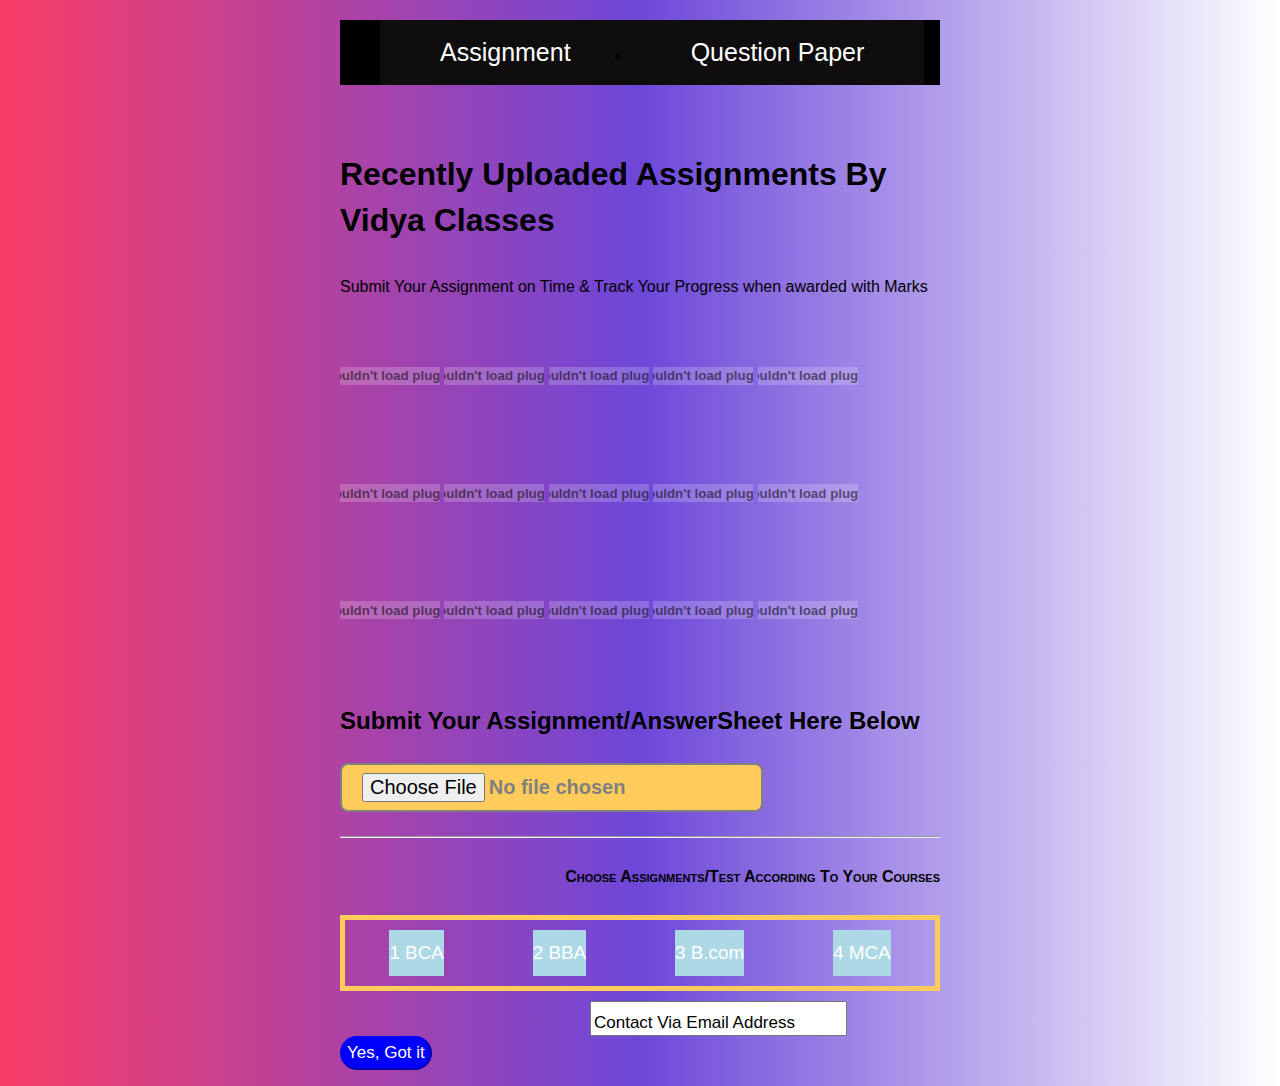
<file: Assignment.html>
<html lang="en">
<head>
    
    <title>Document</title>
    <link rel="stylesheet" href="Assignment.css">
    <link rel="stylesheet" href="https://cdn.jsdelivr.net/npm/bootstrap@4.6.0/dist/js/bootstrap.min.js">
</head>
<style>
    body{
        background-clip: border-box;
    }
</style>
<body>

   <div class="navigation-bar"> 
    <ul id>
        <li><a href="Index.html" id="ul1">Assignment</a></li>
        <li><a href="Index.html" id="ul1">Question Paper</a></li>

    </ul>  
   </div>
   <br> 
    <h1> Recently Uploaded Assignments By Vidya Classes</h1>
    <p> Submit Your Assignment on Time & Track Your Progress when awarded with Marks</p>
    <embed src="https://www.ugc.ac.in/oldpdf/modelcurriculum/env.pdf" type="application/pdf" width="100" height="100px" />
    <embed src="https://www.ugc.ac.in/oldpdf/modelcurriculum/env.pdf" type="application/pdf" width="100" height="100px" />
    <embed src="https://www.ugc.ac.in/oldpdf/modelcurriculum/env.pdf" type="application/pdf" width="100" height="100px" />
    <embed src="https://www.ugc.ac.in/oldpdf/modelcurriculum/env.pdf" type="application/pdf" width="100" height="100px" />
    <embed src="https://www.ugc.ac.in/oldpdf/modelcurriculum/env.pdf" type="application/pdf" width="100" height="100px" />
    <embed src="https://www.ugc.ac.in/oldpdf/modelcurriculum/env.pdf" type="application/pdf" width="100" height="100px" />
    <embed src="https://www.ugc.ac.in/oldpdf/modelcurriculum/env.pdf" type="application/pdf" width="100" height="100px" />
    <embed src="https://www.ugc.ac.in/oldpdf/modelcurriculum/env.pdf" type="application/pdf" width="100" height="100px" />
    <embed src="https://www.ugc.ac.in/oldpdf/modelcurriculum/env.pdf" type="application/pdf" width="100" height="100px" />
    <embed src="https://www.ugc.ac.in/oldpdf/modelcurriculum/env.pdf" type="application/pdf" width="100" height="100px" />
    <embed src="https://www.ugc.ac.in/oldpdf/modelcurriculum/env.pdf" type="application/pdf" width="100" height="100px" />
    <embed src="https://www.ugc.ac.in/oldpdf/modelcurriculum/env.pdf" type="application/pdf" width="100" height="100px" />
    <embed src="https://www.ugc.ac.in/oldpdf/modelcurriculum/env.pdf" type="application/pdf" width="100" height="100px" />
    <embed src="https://www.ugc.ac.in/oldpdf/modelcurriculum/env.pdf" type="application/pdf" width="100" height="100px" />
    <embed src="https://www.ugc.ac.in/oldpdf/modelcurriculum/env.pdf" type="application/pdf" width="100" height="100px" />

    <h2> Submit Your Assignment/AnswerSheet Here Below</h2>
    <div  class="takePhoto">
          <form id="take" action="" method="POST"> 
              <input type="file" id= "cap" name="personalPhoto" accept="image/*" capture ="camera" id="camera"><p>
          </form>
      </div>
    <hr>
    <p style="text-align: end; color: black; font-variant: small-caps; font-style: normal; font-weight: 800  ">Choose Assignments/Test According To Your Courses</p>
 <div class="container">
    <div class="item1">1 BCA</div>
    <div class="item2">2 BBA</div>
    <div class="item3">3 B.com</div>
    <div class="item4">4 MCA</div>

 </div>

<form action="">
          <input type="]email" style="font-size: 17px"; value="Contact Via Email Address" id="form1">
          <button type="submit" style="background-color: blue; color: white; padding: 5px; border-color: blue; border-radius: 20px; font-size: 17px;">Yes, Got it</button>

    </form>




</body>
</html>
</file>
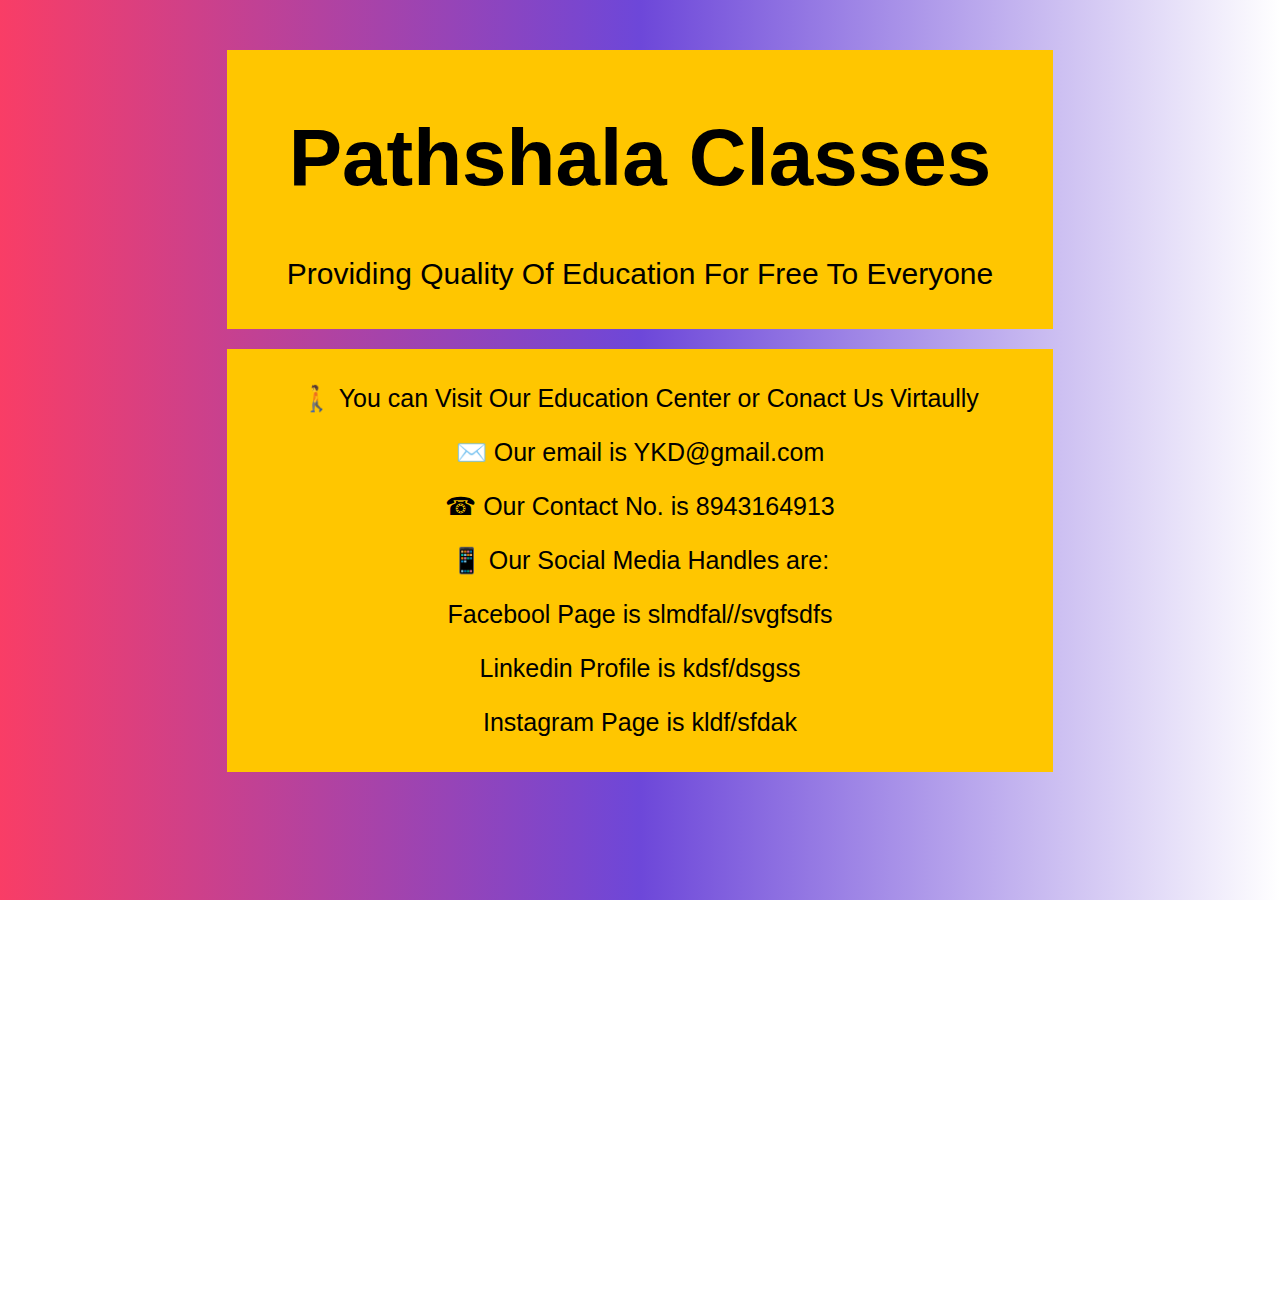
<file: Contact.html>
<!DOCTYPE>
<html>
  <head>
    <title>Upcoming Events</title>
      <link  rel="stylesheet" href="Contact.css">
        </html>
</body>
   <form>

<div class="wrap">
<h1 class="entry title" id="h1">Pathshala Classes</h1>
<p> Providing Quality Of Education For Free To Everyone </p>
</div>

 <div class="det">
    <p class="details">🚶 You can Visit Our Education Center or Conact Us Virtaully</p>
    <p class="details">✉️ Our email is YKD@gmail.com<p>
    <p class="details">☎ Our Contact No. is 8943164913</p>
    <p class="details">📱 Our Social Media Handles are:<p>
    <p class="details">    Facebool Page is slmdfal//svgfsdfs</p>
    <p class="details">    Linkedin Profile is kdsf/dsgss<p>
    <p class="details">    Instagram Page is kldf/sfdak</p>
 </div>
 <iframe id="map" src="https://www.google.com/maps/embed?pb=!1m18!1m12!1m3!1d224346.48129412968!2d77.06889969035102!3d28.52728034389636!2m3!1f0!2f0!3f0!3m2!1i1024!2i768!4f13.1!3m3!1m2!1s0x390cfd5b347eb62d%3A0x52c2b7494e204dce!2sNew%20Delhi%2C%20Delhi!5e0!3m2!1sen!2sin!4v1631350277439!5m2!1sen!2sin" width="600" height="450" style="border:0;" allowfullscreen="" loading="lazy"></iframe>
</form>
</file>
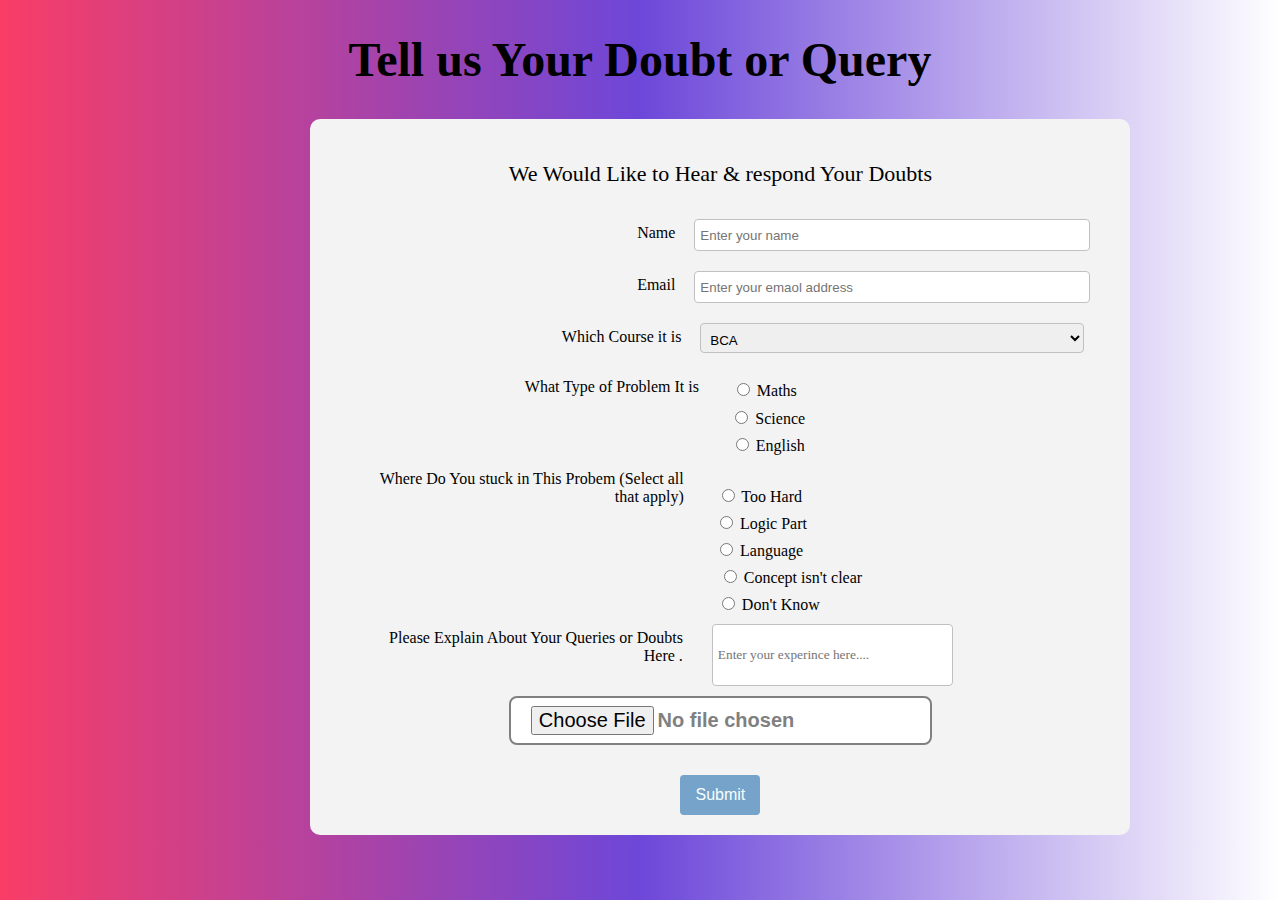
<file: Doubts.html>
<!DOCTYPE html>
<html>
    <head>
        <title>Doubts</title>
        <link rel="stylesheet"  href="Doubts.css">     
    </head>

<body>
   <header id="a1">Tell us Your Doubt or Query</header>

   <div id="a2" role="main">         

    <form action="">

    <p id="p">We Would Like to Hear & respond Your Doubts </p>  
    
    <label for="Name" id="z1">Name</label>                   
    <input type="text" placeholder="Enter your name" name="name" id="y1">
<br>
    <label for="Email" id="z2">Email</label>
    <input type="email" placeholder="Enter your emaol address" name="Email" id="y2">
<br>
    <label for="Select" id="z4">Which Course it is </label>    
    <select id="y4">
        <option>BCA</option>
        <option>BBA</option>
        <option>B.com</option>
        <option>MBA</option>
        <option>MCA</option>
    </select>
<br>
    <label for="Select" id="z5">What Type of Problem It is</label>    
    
    
        <input type="radio" name="Maths" id="y5">
        <label for="Radio" id="z6">Maths</label>
        <br>

        <input type="radio" name="Science" id="y6">
        <label for="Radio" >Science</label>
        <br>

        <input type="radio" name="English" id="y7">
        <label for="Radio" >English</label>
        <br>
    

    <label for="Select" id="z9">Where Do You stuck in This Probem      
        (Select all that apply)</label>  
     
        <input type="radio" name="Too Hard" id="y8">               
        <label for="Radio" id="z10">Too Hard</label>
        <br>

        <input type="radio" name="Logic Part" id="y9">
        <label for="Radio" id="z11">Logic Part</label>
        <br>

        <input type="radio" name="Language" id="y10">
        <label for="Radio" id="z12">Language</label>
        <br>

        <input type="radio" name="Concept isn't clear" id="y11">
        <label for="Radio" id="z13">Concept isn't clear</label>
        <br>

        <input type="radio" name="Don't Know" id="y12">
        <label for="Radio" id="z14">Don't Know</label>
        <br>

    <label for="text" id="z15">Please Explain About Your Queries or Doubts Here .</label>       
    <input type="text" name="text"  placeholder="Enter your experince here...." id="y13">
    <br>
    
    <div  class="takePhoto">
          <form id="take" action="" method="POST"> 
              <input type="file" id= "cap" name="personalPhoto" accept="image/*" capture ="camera" id="camera"><p>
          </form>
      </div>
    <input type="submit" name="Submit" id="y0">              


    </form>                                 

   </div>                  
</body>    

</html>
</file>
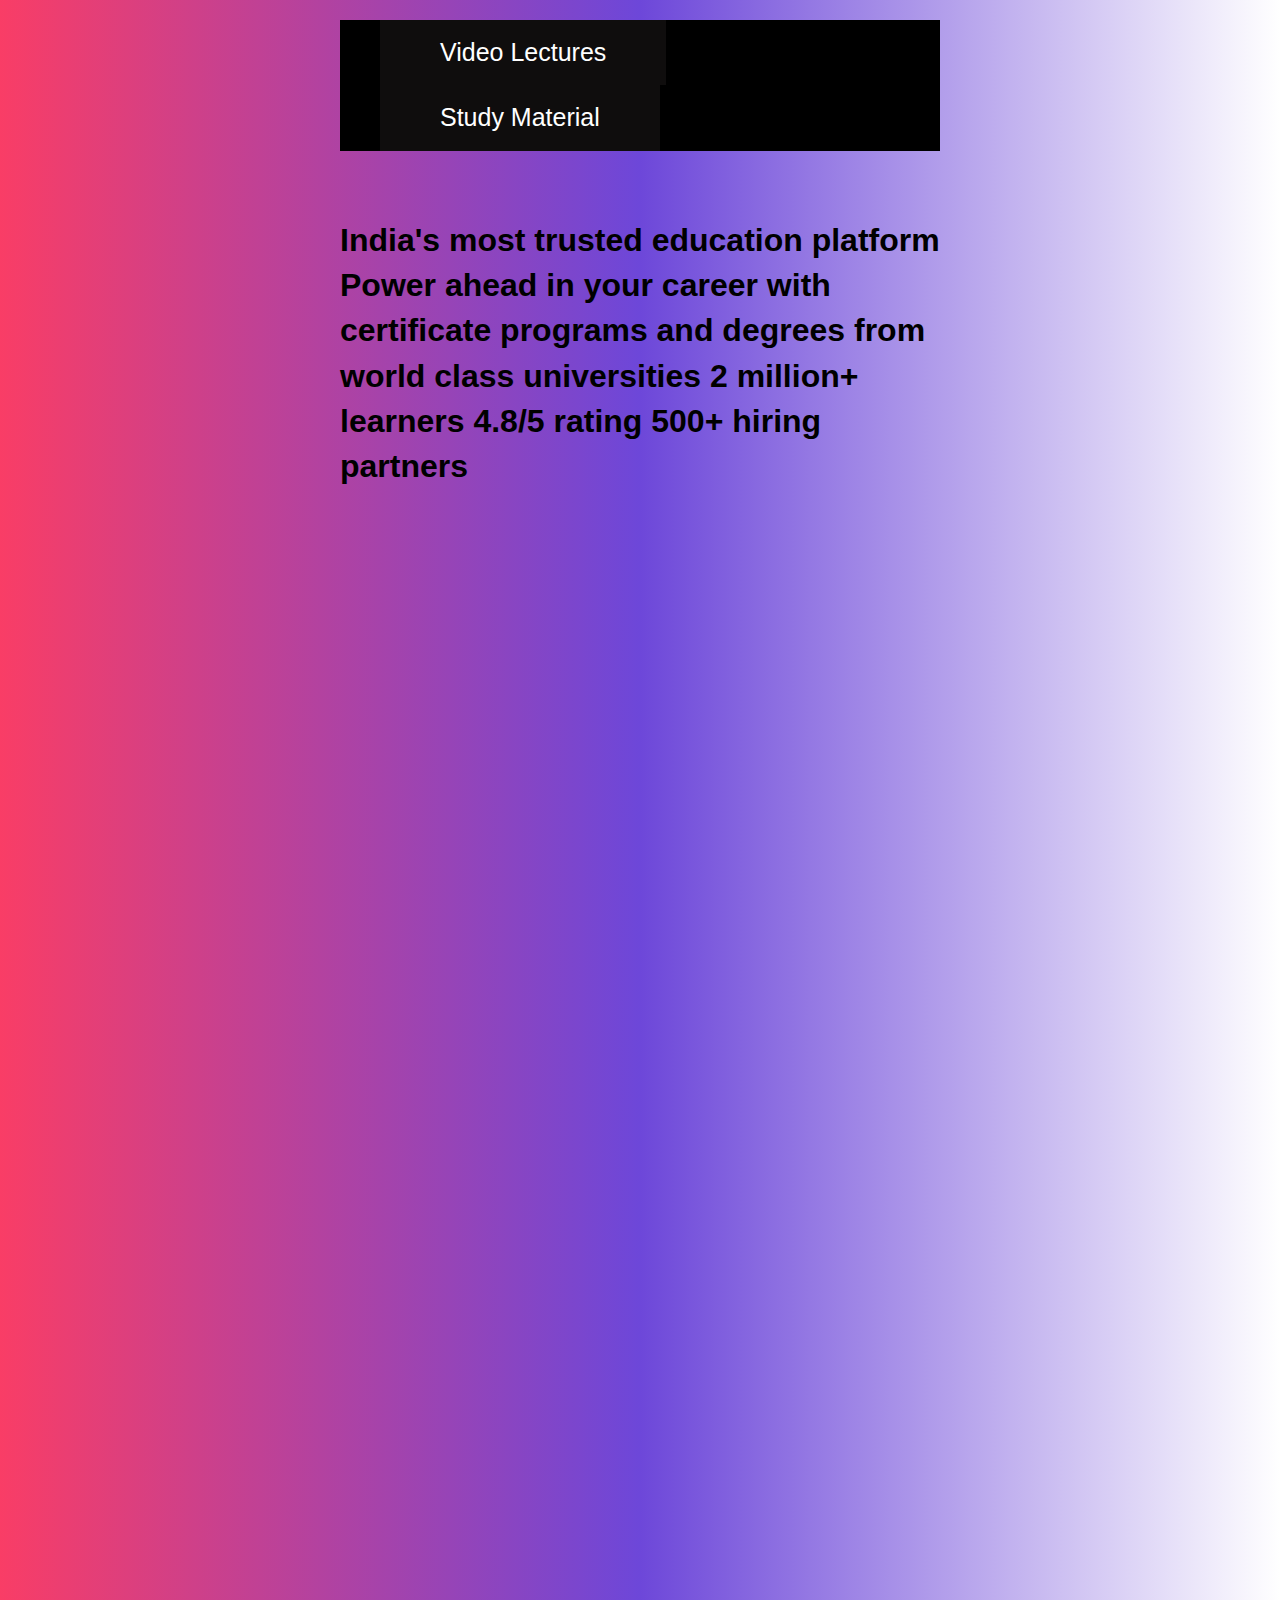
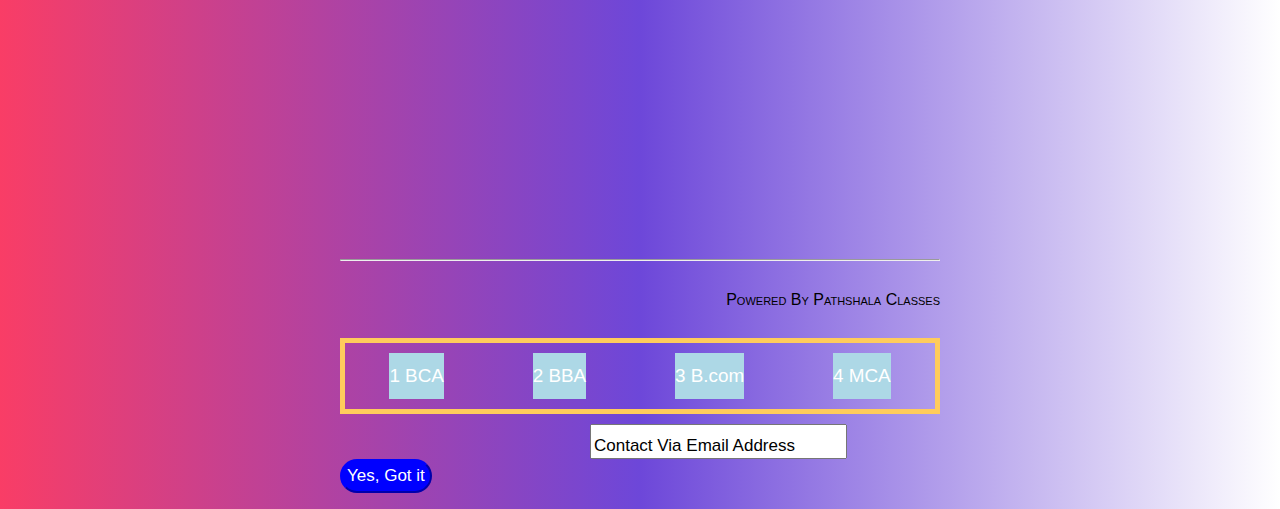
<file: Study.html>
<html lang="en">
<head>
    
    <title>Document</title>
    <link rel="stylesheet" href="Study.css">
    <link rel="stylesheet" href="https://cdn.jsdelivr.net/npm/bootstrap@4.6.0/dist/js/bootstrap.min.js">
</head>
<style>
    body{
        background-clip: border-box;
    }
</style>
<body>

   <div class="navigation-bar"> 
    <ul id>
        <li><a href="Index.html" id="ul1">Video Lectures</a></li>
        <li><a href="Index.html" id="ul1">Study Material</a></li>

    </ul>  
   </div>
   <br> 
    <h1>India's most trusted education platform
Power ahead in your career with certificate programs and degrees from world class universities 2 million+ learners 4.8/5 rating 500+ hiring partners</h1>
    <iframe width="560" height="315" class="video" src="https://www.youtube.com/embed/r5nXIzK3DoE" title="YouTube video player" frameborder="0" allow="accelerometer; autoplay; clipboard-write; encrypted-media; gyroscope; picture-in-picture" allowfullscreen></iframe>
    <iframe width="560" height="315" class="video" src="https://www.youtube.com/embed/EzBcWm8wj4Y" title="YouTube video player" frameborder="0" allow="accelerometer; autoplay; clipboard-write; encrypted-media; gyroscope; picture-in-picture" allowfullscreen></iframe>
    <iframe width="560" height="315" class="video"  src="https://www.youtube.com/embed/mvcpu0DCNJM" title="YouTube video player" frameborder="0" allow="accelerometer; autoplay; clipboard-write; encrypted-media; gyroscope; picture-in-picture" allowfullscreen></iframe>
    <iframe width="560" height="315" class="video" src="https://www.youtube.com/embed/U9-GFVi4Uo4" title="YouTube video player" frameborder="0" allow="accelerometer; autoplay; clipboard-write; encrypted-media; gyroscope; picture-in-picture" allowfullscreen></iframe>
    <hr>
    <p style="text-align: end; color: black; font-variant: small-caps; font-style: normal;">Powered By Pathshala Classes</p>
 <div class="container">
    <div class="item1">1 BCA</div>
    <div class="item2">2 BBA</div>
    <div class="item3">3 B.com</div>
    <div class="item4">4 MCA</div>

 </div>

<form action="">
          <input type="]email" style="font-size: 17px"; value="Contact Via Email Address" id="form1">
          <button type="submit" style="background-color: blue; color: white; padding: 5px; border-color: blue; border-radius: 20px; font-size: 17px;">Yes, Got it</button>

    </form>




</body>
</html>
</file>
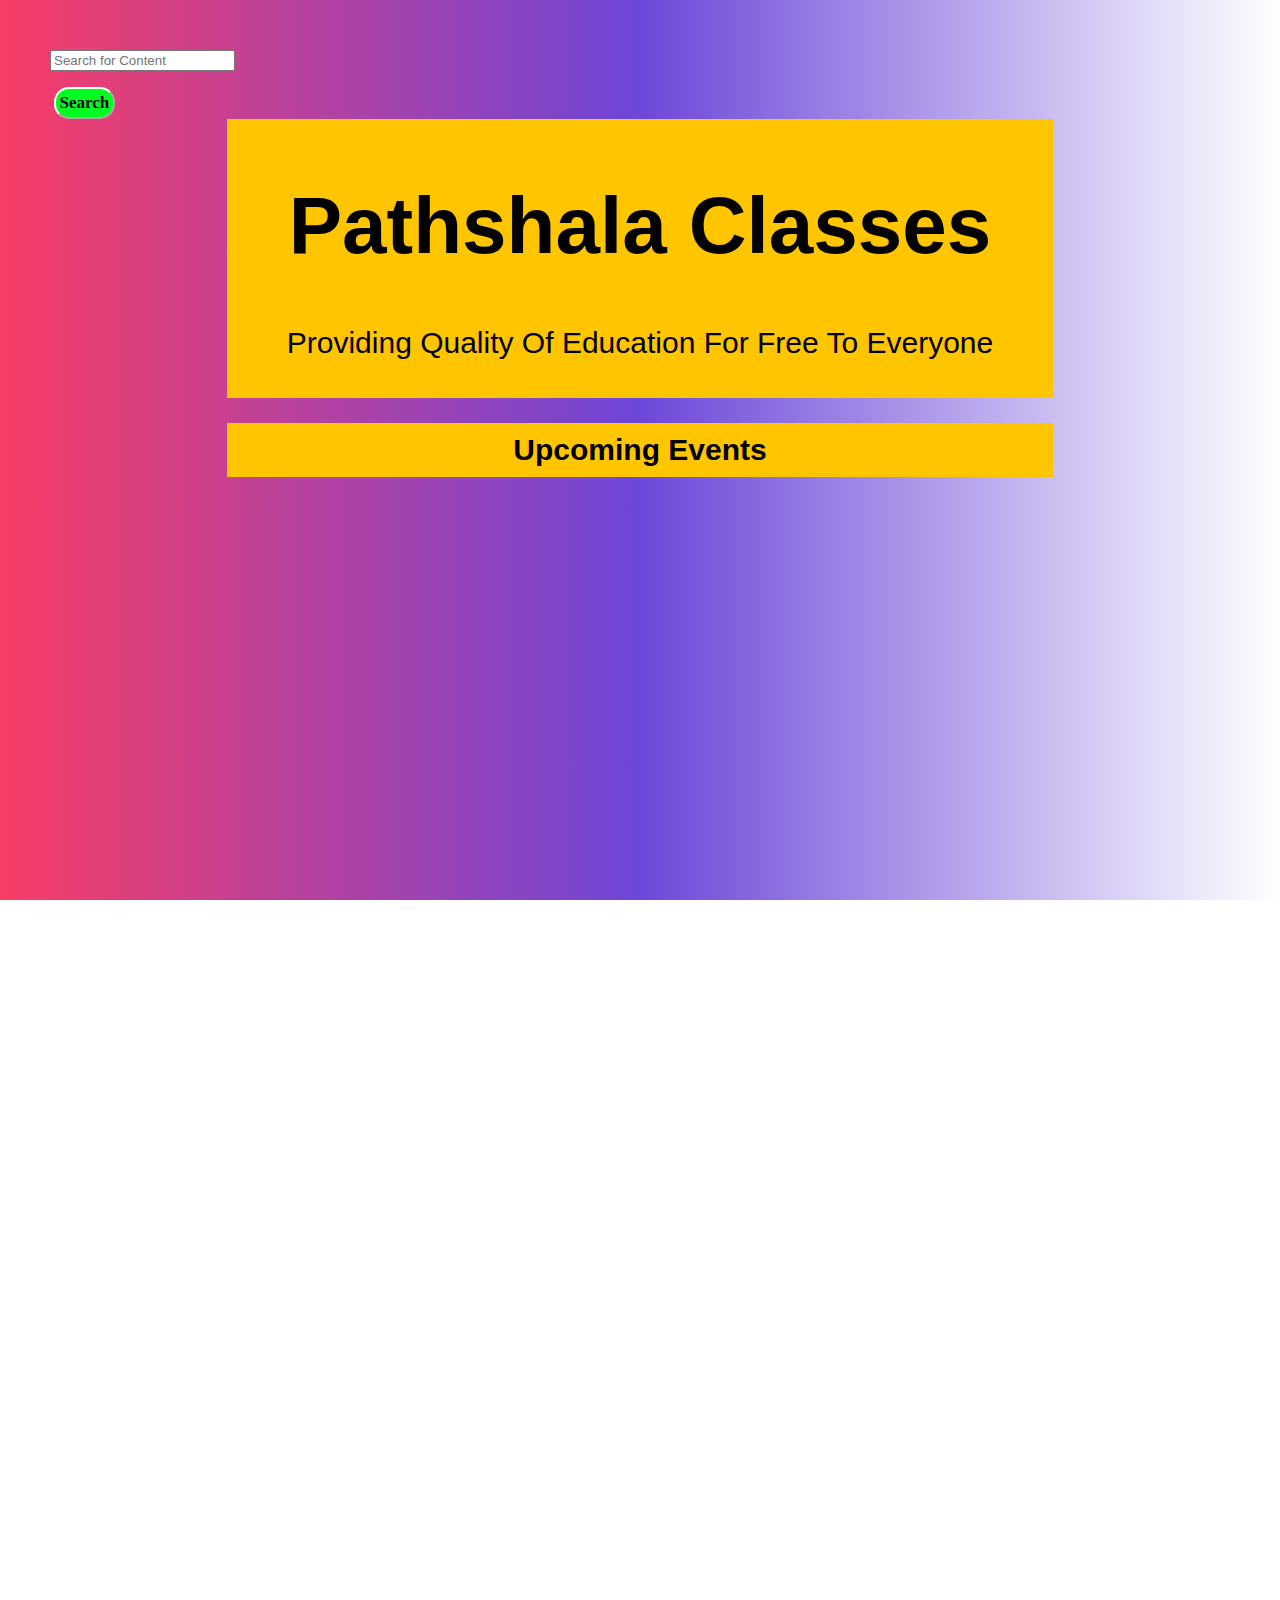
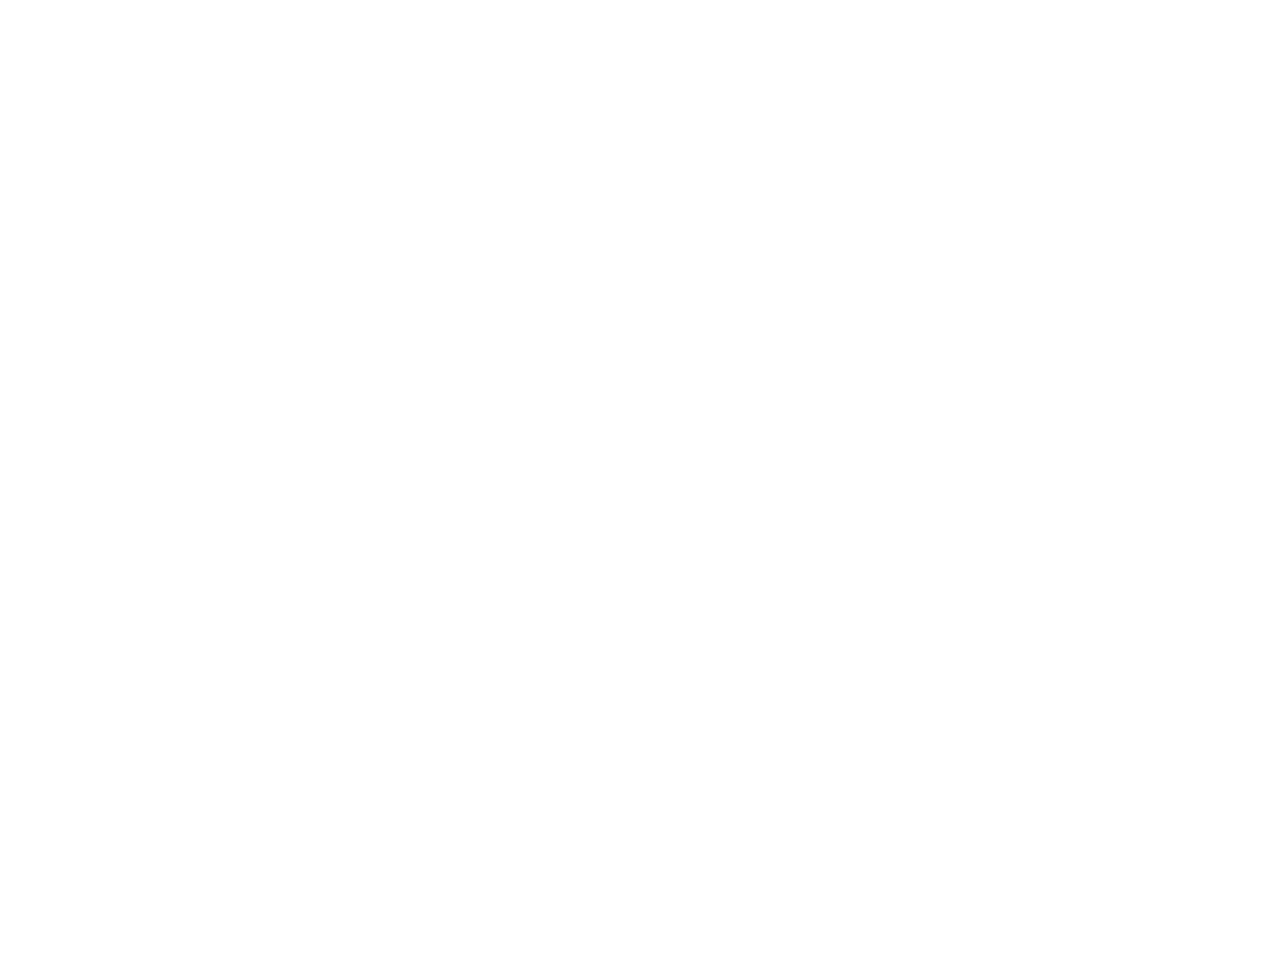
<file: Upcoming.html>
<!DOCTYPE>
<html>
  <head>
    <title>Upcoming Events</title>
      <link  rel="stylesheet" href="Upcoming.css">
        </html>
</body>
   <form>
    
<p><input type="text" placeholder="Search for Content" class="s" id="y11"></p>
<span class="search-icon"></span> 
<input type="submit" value="Search" id="s2">

<div class="wrap">
<h1 class="entry title" id="h1">Pathshala Classes</h1>
<p> Providing Quality Of Education For Free To Everyone </p>
</div>

<h2 id="h2">Upcoming Events</h2>
<iframe width="560" height="315" class="video" src="https://www.youtube.com/embed/_D7KHkH15ds" title="YouTube video player" frameborder="0" allow="accelerometer; autoplay; clipboard-write; encrypted-media; gyroscope; picture-in-picture" allowfullscreen></iframe>
<iframe width="560" height="315" class="video" src="https://www.youtube.com/embed/oupXMJkbHME" title="YouTube video player" frameborder="0" allow="accelerometer; autoplay; clipboard-write; encrypted-media; gyroscope; picture-in-picture" allowfullscreen></iframe>
<iframe width="560" height="315" class="video" src="https://www.youtube.com/embed/YDo65gKDRPo" title="YouTube video player" frameborder="0" allow="accelerometer; autoplay; clipboard-write; encrypted-media; gyroscope; picture-in-picture" allowfullscreen></iframe>
<iframe width="560" height="315" class="video" src="https://www.youtube.com/embed/XHzQvq-ltAo" title="YouTube video player" frameborder="0" allow="accelerometer; autoplay; clipboard-write; encrypted-media; gyroscope; picture-in-picture" allowfullscreen></iframe>
<iframe width="560" height="315" class="video" src="https://www.youtube.com/embed/JDcZBzb46ts" title="YouTube video player" frameborder="0" allow="accelerometer; autoplay; clipboard-write; encrypted-media; gyroscope; picture-in-picture" allowfullscreen></iframe>
<iframe width="560" height="315" class="video" src="https://www.youtube.com/embed/5vJHBkpfjXI" title="YouTube video player" frameborder="0" allow="accelerometer; autoplay; clipboard-write; encrypted-media; gyroscope; picture-in-picture" allowfullscreen></iframe>
</form>
</file>
<file: Assignment.css>
.container{
    border: 5px solid #ffcc5c;
    flex-direction:row-reverse;
    justify-content: space-around;
    flex-direction: row;
    flex-wrap: wrap;
    display:flex;
}

body { 
    background-image: url('https://jolly-kalam-23776e.netlify.app/restaurantwebsite/assets/images/topography.svg' ) , linear-gradient(
        450deg
        , #f93d66, #6d47d9,white);;
    background-size: 340px, auto;
       
        font-family: 'Raleway', sans-serif;
        font-weight: 400;
        max-width: 600px;
        margin: auto;
        padding-top: 20px;
        line-height: 12mm;
   
    }
    ul{
        text-align:center;
        margin: 0%;
        background-repeat: no-repeat;
        overflow: hidden;
        background-color: black;
    }
    
    li a{
        display: block;
        background-color: rgb(15, 13, 13);
        font-stretch: semi-condensed;
        font-style: normal;
        list-style-type: none;
        padding: 10px 60px;
        font-size: 25px;
        text-decoration: none;
        color: white;
    
    }
    
    li{
        float: left;

    }
    #form1{
        padding-right: 30px;
        padding-top: 10px;
        margin-left: 250px;
        margin-top: 10px;
    }
    .item1,.item2,.item3,.item4{
        font-size: 5mm;
        color: white;
        background-color: lightblue;
        order: 3;
    }
    
    .container div{
        margin: 10px;
        text-align: center;
        font-size: 5mm;
        color: white;
    }

    .takePhoto {
        position: relative;
        overflow: hidden;
        display: inline-block;
      }
      
      #cap {
        border: 2px solid gray;
        color: gray;
        background-color: white;
        padding: 8px 20px;
        border-radius: 8px;
        font-size: 20px;
        font-weight: bold;
      }
      
      .upload-btn-wrapper input[type=file] {
        font-size: 100px;
        position: absolute;
        left: 0;
        top: 0;
        opacity: 0;
      }

      #h2,#cap{
          background-color: #ffcc5c;
      }
</file>
<file: Contact.css>
body{
    background-image: url('https://jolly-kalam-23776e.netlify.app/restaurantwebsite/assets/images/topography.svg' ) , linear-gradient(
        450deg
        , #f93d66, #6d47d9,white);;
    background-size: 340px, auto;
    min-height: calc(100vh - 100px);
    margin: 50px;
    background-attachment: fixed;

}

.wrap{
    text-align: center;
    background-color: #ffc600;
    padding-top: 8px;
    padding-bottom: 8px;
    margin-left: 15%;
    margin-right: 15%;
   font-family: -apple-system, BlinkMacSystemFont, 'Segoe UI', Roboto, Oxygen, Ubuntu, Cantarell, 'Open Sans', 'Helvetica Neue', sans-serif;
}

.wrap h1{
    font-size: 80px;
}

.wrap p{
    font-size: 30px;
}

.det{
    margin-top: 20px;
    text-align: center;
    background-color: #ffc600;
    padding-top: 10px;
    padding-bottom: 10px;
    margin-left: 15%;
    margin-right: 15%;
    font-family: -apple-system, BlinkMacSystemFont, 'Segoe UI', Roboto, Oxygen, Ubuntu, Cantarell, 'Open Sans', 'Helvetica Neue', sans-serif;
    font-size: 25px;
}

#map{
    margin-left: 27.5%;
    margin-top: 20px;
}
</file>
<file: Doubts.css>
.takePhoto {
    position: relative;
    overflow: hidden;
    display: inline-block;
  }
  
  #cap {
    border: 2px solid gray;
    color: gray;
    background-color: white;
    padding: 8px 20px;
    border-radius: 8px;
    font-size: 20px;
    font-weight: bold;
  }
  
  .upload-btn-wrapper input[type=file] {
    font-size: 100px;
    position: absolute;
    left: 0;
    top: 0;
    opacity: 0;
  }

  body { 
    background-image: url('https://jolly-kalam-23776e.netlify.app/restaurantwebsite/assets/images/topography.svg' ) , linear-gradient(
        450deg
        , #f93d66, #6d47d9,white);;
    background-size: 340px, auto;
 
   
    }

#a1{
    text-align: center;
    font-size: 48px;
    text-decoration: black;
    font-family: 'Times New Roman';
    font-weight: 800;
    margin: 32.19px;
}

#a2{

    width: 800px;
    font-family: Georgia, 'Times New Roman', Times, serif;
    margin-left: 8cm;
    margin-right: 8cm;
    padding: 20px 10px 10px 10px;
    background-color: #f3f3f3;
    border-radius: 10px;
    display: block;
    text-align: center;

}

#p{
    text-decoration: black;
    font-size: 22px;
    text-align: center;
    font-weight: 100;
    display: block;
 
} 

#y1,#y2,#y3{
    
    display:inline-block;
    
    height: 20px;
    width: 280px;
    padding: 5px;
    margin-top: 10px;
    margin-bottom: 10px;
    border: 1px solid #c0c0c0;
    border-radius: 4px;

    text-align: left;
    width: 48%;
    vertical-align: middle;

}

#z1,#z2,#z3,#z4,#z5,#z7,#z9,#z15{
    display: inline-block;
    text-align: right;
    width: 40%;
    padding: 5px;
    vertical-align: top;
    margin-right: 10px;
    margin-top: 10px;
    
}

#y4{
    display:inline-block;
    
    height: 30px;
    width: 280px;
    padding: 5px;
    padding-bottom: 0px;
    padding-bottom: 0px;
    margin-top: 10px;
    margin-bottom: 10px;
    border: 1px solid #c0c0c0;
    border-radius: 4px;
    
    text-align: left;
    width: 48%;
    vertical-align: middle;

}

#y5{
    margin-left: 5mm;
    margin-top: 20px;
    
  }

#z6{
    margin-right: 270px;
}

#y6{
    margin-left: 26.4mm;
    margin-top: 10px;
    vertical-align:auto;
}

#y7{
    margin-left: 26.4mm;
    margin-top: 10px;
    vertical-align:auto;
}

#z10{
    margin-right: 280px;
}

#y8{
    margin-left: 5mm;
    margin-top: 34px;  
  }

#y9{
    margin-top: 5px;
    margin-left: 86.16px;
}

#y10{
    margin-top: 10px;
    margin-left: 82.5px;
}

#y11{
    margin-top: 10px;
    margin-left: 145.15px;
}

#y12{
     margin-top: 10px;
     margin-left: 101px;
}

#y13{
    height: 50px;
    resize: vertical;
    margin: 10px;
    padding: 5px;
    border: 1px solid #c0c0c0;
    border-radius: 4px;
    margin-right: 130px;
    padding-right: 70px;
    font-family: "Open Sans Condensed";

}

.y13::-webkit-input-placeholder{
    text-rendering: auto;
    color: -internal-light-dark(black, white);
    letter-spacing: normal;
    word-spacing: normal;
    text-transform: none;
    text-indent: 0px;
    text-shadow: none;
    display: inline-block;
    text-align: start;
    appearance: auto;
    background-color: -internal-light-dark(rgb(255, 255, 255), rgb(59, 59, 59));
    -webkit-rtl-ordering: logical;
    flex-direction: column;
    cursor: text;
    white-space: pre-wrap;
    overflow-wrap: break-word;
    column-count: initial !important;



    height: 50px;
    resize: vertical;
}

.y13::placeholder{
    text-rendering: auto;
    color: -internal-light-dark(black, white);
    letter-spacing: normal;
    word-spacing: normal;
    text-transform: none;
    text-indent: 0px;
    text-shadow: none;
    display: inline-block;
    text-align: start;
    appearance: auto;
    background-color: -internal-light-dark(rgb(255, 255, 255), rgb(59, 59, 59));
    -webkit-rtl-ordering: logical;
    flex-direction: column;
    cursor: text;
    white-space: pre-wrap;
    overflow-wrap: break-word;
    column-count: initial !important;

}

.y13::-moz-placeholder{
    text-rendering: auto;
    color: -internal-light-dark(black, white);
    letter-spacing: normal;
    word-spacing: normal;
    text-transform: none;
    text-indent: 0px;
    text-shadow: none;
    display: inline-block;
    text-align: start;
    appearance: auto;
    background-color: -internal-light-dark(rgb(255, 255, 255), rgb(59, 59, 59));
    -webkit-rtl-ordering: logical;
    flex-direction: column;
    cursor: text;
    white-space: pre-wrap;
    overflow-wrap: break-word;
    column-count: initial !important;

}

.y13::ms-input-placeholder{
    text-rendering: auto;
    color: -internal-light-dark(black, white);
    letter-spacing: normal;
    word-spacing: normal;
    text-transform: none;
    text-indent: 0px;
    text-shadow: none;
    display: inline-block;
    text-align: start;
    appearance: auto;
    background-color: -internal-light-dark(rgb(255, 255, 255), rgb(59, 59, 59));
    -webkit-rtl-ordering: logical;
    flex-direction: column;
    cursor: text;
    white-space: pre-wrap;
    overflow-wrap: break-word;
    column-count: initial !important;

}

#y0{
    font-size: 1em;
    background-color: #75a3c9;
    color: rgb(247, 253, 253);
    border: 0px solid;
    border-radius: 4px;
    height: 40px;
    width: 80px;
    margin: 10px;
    letter-spacing: normal;
    word-spacing: normal;
    text-transform: none;
    text-indent: 0px;
    text-shadow: none;
    display: inline-block;
    text-align: center;
    align-items: flex-start;
    cursor: default;
}
</file>
<file: Study.css>
.container{
    border: 5px solid #ffcc5c;
    flex-direction:row-reverse;
    justify-content: space-around;
    flex-direction: row;
    flex-wrap: wrap;
    display:flex;
}

body { 
    background-image: url('https://jolly-kalam-23776e.netlify.app/restaurantwebsite/assets/images/topography.svg' ) , linear-gradient(
        450deg
        , #f93d66, #6d47d9,white);;
    background-size: 340px, auto;
       
        font-family: 'Raleway', sans-serif;
        font-weight: 400;
        max-width: 600px;
        margin: auto;
        padding-top: 20px;
        line-height: 12mm;
   
    }
    ul{
        text-align:center;
        margin: 0%;
        background-repeat: no-repeat;
        overflow: hidden;
        background-color: black;
    }
    
    li a{
        display: block;
        background-color: rgb(15, 13, 13);
        font-stretch: semi-condensed;
        font-style: normal;
        list-style-type: none;
        padding: 10px 60px;
        font-size: 25px;
        text-decoration: none;
        color: white;
    
    }
    
    li{
        float: left;

    }
    #form1{
        padding-right: 30px;
        padding-top: 10px;
        margin-left: 250px;
        margin-top: 10px;
    }
    .item1,.item2,.item3,.item4{
        font-size: 5mm;
        color: white;
        background-color: lightblue;
        order: 3;
    }
    
    .container div{
        margin: 10px;
        text-align: center;
        font-size: 5mm;
        color: white;
    }

.video{
    margin-top: 20px;
}
</file>
<file: Upcoming.css>
body{
    background-image: url('https://jolly-kalam-23776e.netlify.app/restaurantwebsite/assets/images/topography.svg' ) , linear-gradient(
        450deg
        , #f93d66, #6d47d9,white);;
    background-size: 340px, auto;
    min-height: calc(100vh - 100px);
    margin: 50px;
    background-attachment: fixed;

}

.wrap{
    text-align: center;
    background-color: #ffc600;
    padding-top: 8px;
    padding-bottom: 8px;
    margin-left: 15%;
    margin-right: 15%;
   font-family: -apple-system, BlinkMacSystemFont, 'Segoe UI', Roboto, Oxygen, Ubuntu, Cantarell, 'Open Sans', 'Helvetica Neue', sans-serif;
}

.wrap h1{
    font-size: 80px;
}

.wrap p{
    font-size: 30px;
}

.reg{
    background-color: #ffc600;
    text-align: center;
    margin-top: 10px;
    margin-left: 15%;
    margin-right: 15%;
    padding-top: 10px;
    line-height: 2px;
    padding-bottom: 10px;
    justify-content: 5px;
}

#h2{
    font-size: 30px;
    font-family: -apple-system, BlinkMacSystemFont, 'Segoe UI', Roboto, Oxygen, Ubuntu, Cantarell, 'Open Sans', 'Helvetica Neue', sans-serif;
    font-weight: 700;
    margin-bottom: 40px;
    text-align: center;
    background-color: #ffc600;
    margin-left: 15%;
    margin-right: 15%;
    padding-top: 10px;
    padding-bottom: 10px;
}

.video{
    margin-left: 75px;
    text-align: center;
    margin-top: 20px;
}

#s2{
    background-color: rgb(0, 252, 34);
    text-decoration: black;
    margin-left: 1mm;
    padding-top: 1mm;
    padding-right: 1mm;
    padding-bottom: 1mm;
    padding-left: 1mm;
    font: bolder 17px black;
    border-color: ivory;
    border-radius: 15px;

}
</file>
